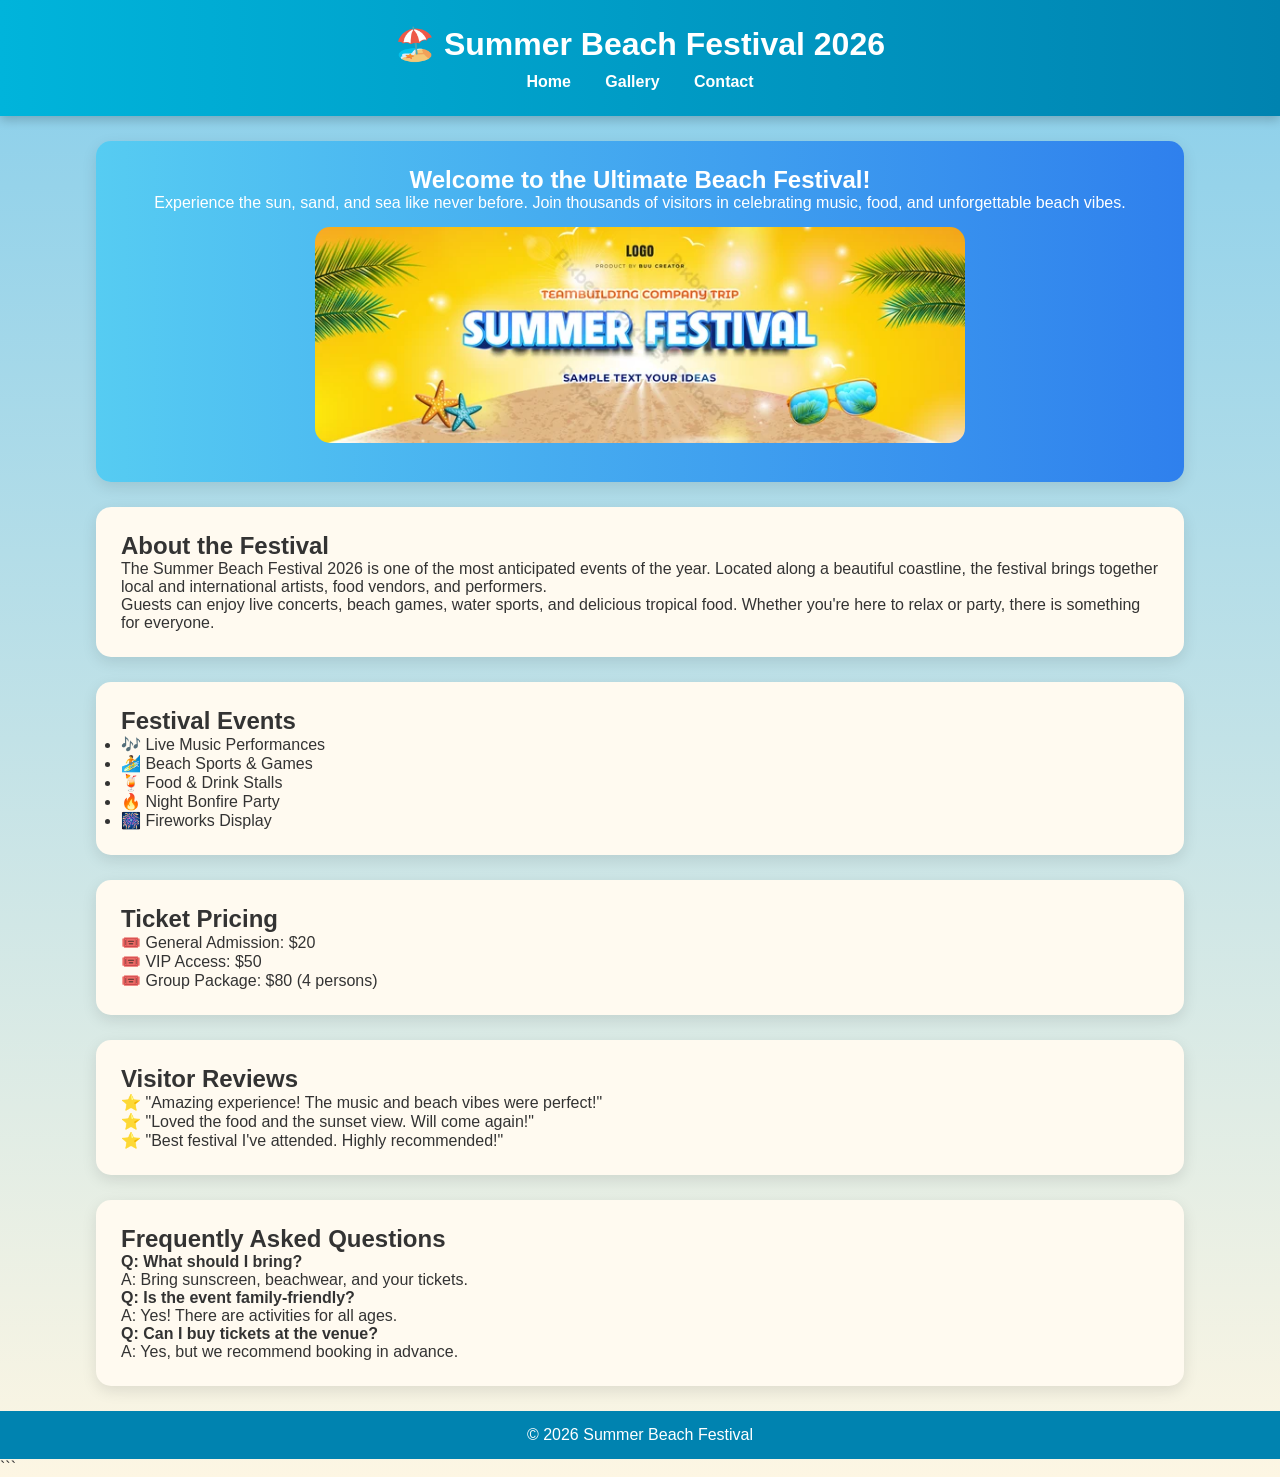
<file: index.html>
<!DOCTYPE html>
<html lang="en">
<head>
    <meta charset="UTF-8">
    <meta name="viewport" content="width=device-width, initial-scale=1.0">
    <title>Festival Home</title>
    <link rel="stylesheet" href="style.css">
</head>
<body>

<header>
    <h1>🏖️ Summer Beach Festival 2026</h1>
    <nav>
        <a href="index.html">Home</a>
        <a href="gallery.html">Gallery</a>
        <a href="contact.html">Contact</a>
    </nav>
</header>

<!-- Hero Section -->
<section class="hero">
    <h2>Welcome to the Ultimate Beach Festival!</h2>
    <p>
        Experience the sun, sand, and sea like never before. Join thousands of
        visitors in celebrating music, food, and unforgettable beach vibes.
    </p>
    <img src="travel-banner-summer-festival_10941795.jpg!w700wp" alt="Beach Festival">
</section>

<!-- About Section -->
<section>
    <h2>About the Festival</h2>
    <p>
        The Summer Beach Festival 2026 is one of the most anticipated events of the year.
        Located along a beautiful coastline, the festival brings together local and
        international artists, food vendors, and performers.
    </p>
    <p>
        Guests can enjoy live concerts, beach games, water sports, and delicious
        tropical food. Whether you're here to relax or party, there is something
        for everyone.
    </p>
</section>

<!-- Events Section -->
<section>
    <h2>Festival Events</h2>
    <ul>
        <li>🎶 Live Music Performances</li>
        <li>🏄 Beach Sports & Games</li>
        <li>🍹 Food & Drink Stalls</li>
        <li>🔥 Night Bonfire Party</li>
        <li>🎆 Fireworks Display</li>
    </ul>
</section>

<!-- Pricing Section -->
<section>
    <h2>Ticket Pricing</h2>
    <p>🎟️ General Admission: $20</p>
    <p>🎟️ VIP Access: $50</p>
    <p>🎟️ Group Package: $80 (4 persons)</p>
</section>

<!-- Video Section -->


<!-- Reviews Section -->
<section>
    <h2>Visitor Reviews</h2>
    <p>⭐ "Amazing experience! The music and beach vibes were perfect!"</p>
    <p>⭐ "Loved the food and the sunset view. Will come again!"</p>
    <p>⭐ "Best festival I've attended. Highly recommended!"</p>
</section>

<!-- FAQ Section -->
<section>
    <h2>Frequently Asked Questions</h2>
    <p><strong>Q: What should I bring?</strong></p>
    <p>A: Bring sunscreen, beachwear, and your tickets.</p>

    <p><strong>Q: Is the event family-friendly?</strong></p>
    <p>A: Yes! There are activities for all ages.</p>

    <p><strong>Q: Can I buy tickets at the venue?</strong></p>
    <p>A: Yes, but we recommend booking in advance.</p>
</section>

<!-- Footer -->
<footer>
    <p>&copy; 2026 Summer Beach Festival</p>
</footer>

</body>
</html>
```
</file>
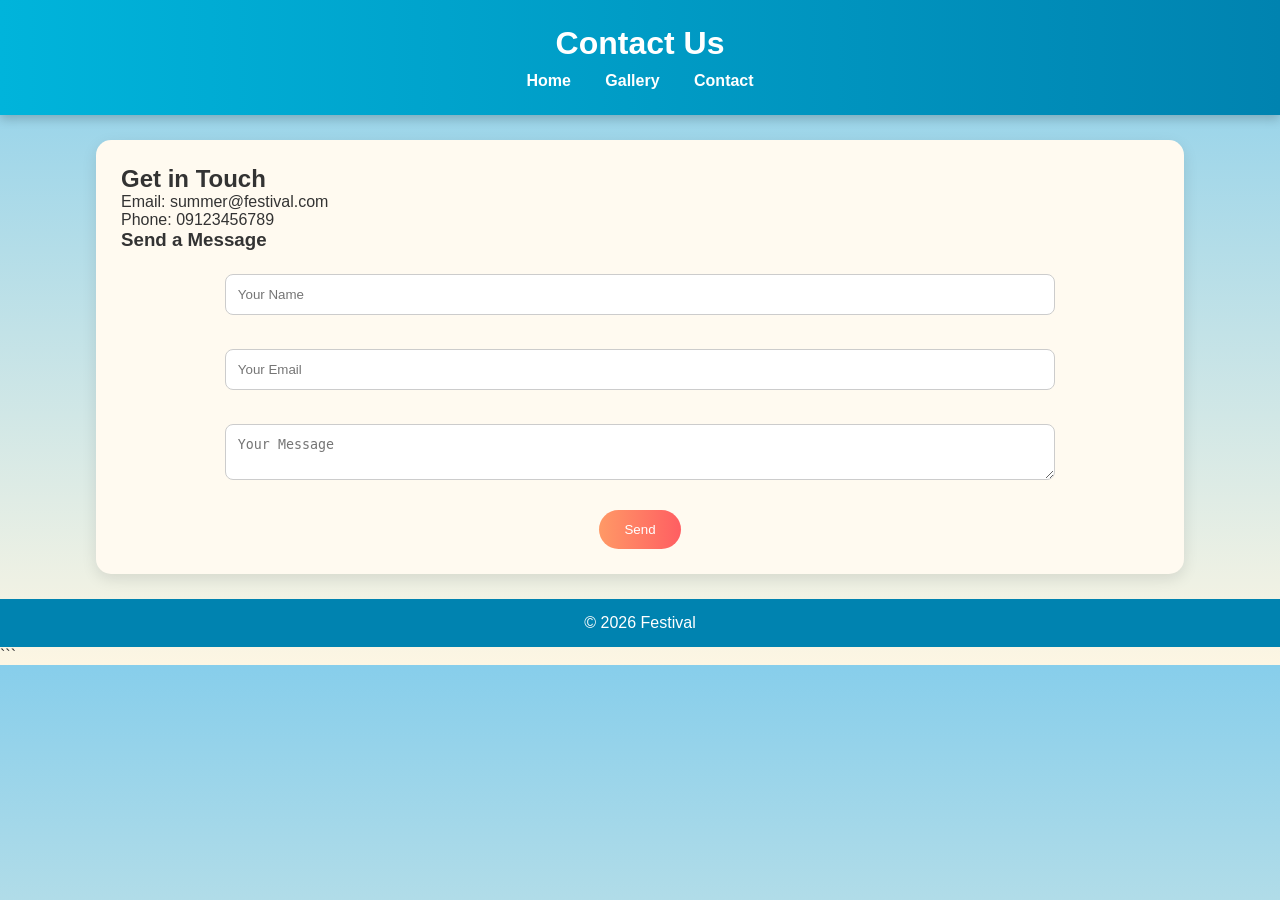
<file: contact.html>
<!DOCTYPE html>
<html lang="en">
<head>
    <meta charset="UTF-8">
    <meta name="viewport" content="width=device-width, initial-scale=1.0">
    <title>Contact</title>
    <link rel="stylesheet" href="style.css">
</head>
<body>

<header>
    <h1> Contact Us</h1>
    <nav>
        <a href="index.html">Home</a>
        <a href="gallery.html">Gallery</a>
        <a href="contact.html">Contact</a>
    </nav>
</header>

<section id="contact">
    <h2>Get in Touch</h2>

    <p>Email: summer@festival.com</p>
    <p>Phone: 09123456789</p>

    <h3>Send a Message</h3>
    <form>
        <input type="text" placeholder="Your Name" required><br><br>
        <input type="email" placeholder="Your Email" required><br><br>
        <textarea placeholder="Your Message" required></textarea><br><br>
        <button type="submit">Send</button>
    </form>
</section>

<footer>
    <p>&copy; 2026 Festival</p>
</footer>

</body>
</html>
```
</file>
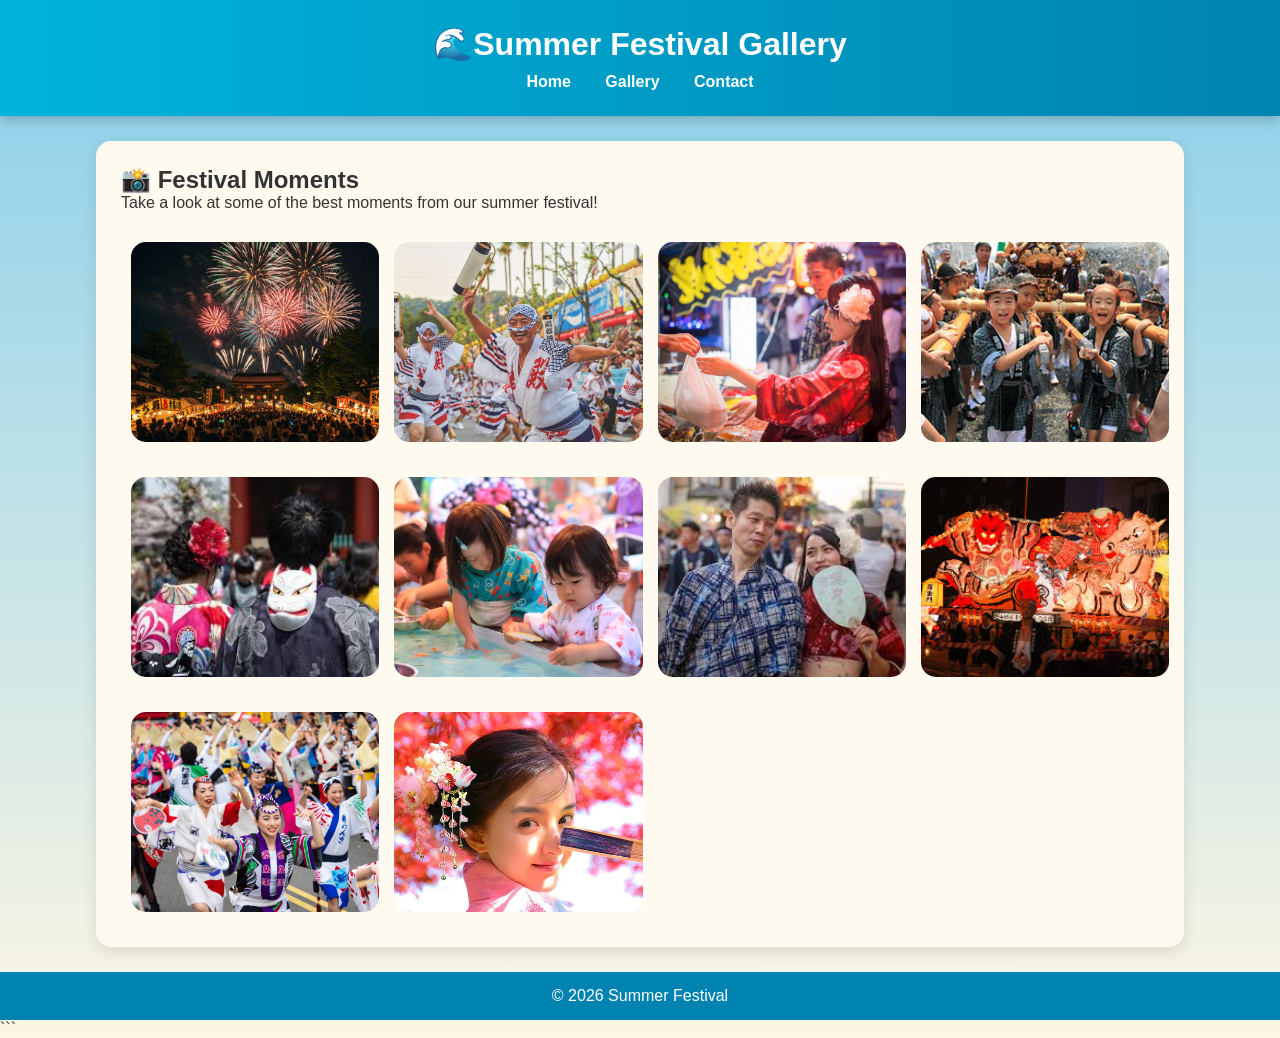
<file: gallery.html>
<!DOCTYPE html>
<html lang="en">
<head>
    <meta charset="UTF-8">
    <meta name="viewport" content="width=device-width, initial-scale=1.0">
    <title>Gallery</title>
    <link rel="stylesheet" href="style.css">
</head>
<body>

<header>
    <h1>🌊Summer Festival Gallery</h1>
    <nav>
        <a href="index.html">Home</a>
        <a href="gallery.html">Gallery</a>
        <a href="contact.html">Contact</a>
    </nav>
</header>

<section>
    <h2>📸 Festival Moments</h2>
    <p>Take a look at some of the best moments from our summer festival!</p>

    <div class="gallery">
        <img src="japansummer.jpg" alt="">
        <img src="Matsuri.webp" alt="">
        <img src="japanese-summer-festival-food.jpg" alt="">
        <img src="010.jpg" alt="">
        <img src="images.jfif" alt="">
        <img src="kids-kingyo-sukui.jpg" alt="">
        <img src="images (1).jfif" alt="">
        <img src="images (2).jfif" alt="">
        <img src="Japanese-women-dancing-at-a-festival-1.webp" alt="">
        <img src="pretty-girl-wearing-japanese-hair-pin-and-holding-japanese-hand-fan_1200x630.webp" alt="">

    </div>

</section>

<footer>
    <p>&copy; 2026 Summer Festival</p>
</footer>

</body>
</html>
```
</file>
<file: style.css>
/* Reset */
* {
    margin: 0;
    padding: 0;
    box-sizing: border-box;
}

/* Body - beach gradient background */
body {
    font-family: 'Segoe UI', sans-serif;
    background: linear-gradient(to bottom, #87CEEB, #fdf6e3);
    color: #333;
}

/* Header - ocean blue */
header {
    background: linear-gradient(to right, #00b4db, #0083b0);
    color: white;
    text-align: center;
    padding: 25px;
    box-shadow: 0 4px 10px rgba(0,0,0,0.2);
}

/* Navigation */
nav {
    margin-top: 10px;
}

nav a {
    text-decoration: none;
    color: white;
    margin: 0 15px;
    font-weight: bold;
    transition: 0.3s;
}

nav a:hover {
    color: #ffe66d;
}

/* Sections - sand card style */
section {
    background: #fffaf0;
    margin: 25px auto;
    padding: 25px;
    border-radius: 15px;
    width: 85%;
    box-shadow: 0 5px 15px rgba(0,0,0,0.1);
}

/* Hero Section */
.hero {
    text-align: center;
    background: linear-gradient(to right, #56ccf2, #2f80ed);
    color: white;
}

.hero img {
    width: 100%;
    max-width: 650px;
    margin-top: 15px;
    border-radius: 15px;
}

/* Images (Gallery) */
img {
    margin: 10px;
    border-radius: 15px;
    transition: transform 0.4s, box-shadow 0.4s;
}

img:hover {
    transform: scale(1.08);
    box-shadow: 0 10px 20px rgba(0,0,0,0.3);
}

/* Video */
iframe {
    display: block;
    margin: 20px auto;
    border-radius: 15px;
}

/* Contact Form */
form {
    margin-top: 15px;
    text-align: center;
}

input, textarea {
    width: 80%;
    padding: 12px;
    margin: 8px 0;
    border-radius: 8px;
    border: 1px solid #ccc;
}

/* Button - sunset color */
button {
    padding: 12px 25px;
    background: linear-gradient(to right, #ff9966, #ff5e62);
    color: white;
    border: none;
    border-radius: 25px;
    cursor: pointer;
    transition: 0.3s;
}

button:hover {
    transform: scale(1.05);
    opacity: 0.9;
}

/* Footer */
footer {
    text-align: center;
    background: #0083b0;
    color: white;
    padding: 15px;
    margin-top: 20px;
}

/* Extra: smooth scroll */
html {
    scroll-behavior: smooth;
}

/* Gallery Grid */
.gallery {
    display: grid;
    grid-template-columns: repeat(auto-fit, minmax(200px, 1fr));
    gap: 15px;
    margin-top: 20px;
}

/* Gallery Images */
.gallery img {
    width: 100%;
    height: 200px;
    object-fit: cover;
    border-radius: 15px;
    transition: transform 0.4s, box-shadow 0.4s;
}

.gallery img:hover {
    transform: scale(1.1);
    box-shadow: 0 10px 25px rgba(0,0,0,0.3);
}
</file>
